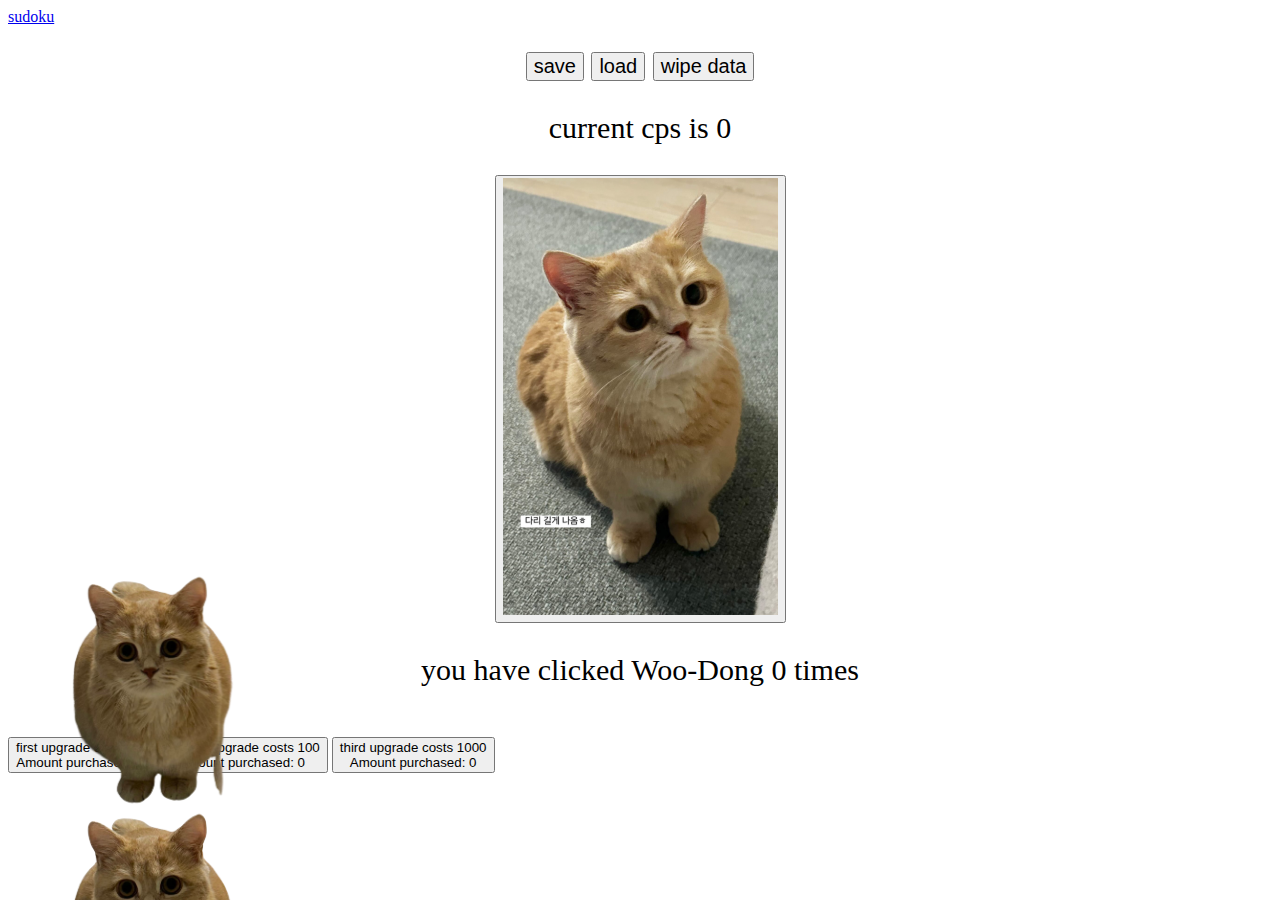
<file: index.html>
<!DOCTYPE html>
<html lang="en">
<head>
    <meta charset="UTF-8">
    <meta name="viewport" content="width=device-width, initial-scale=1.0">
    <title>get clicking...</title>
    <link rel="stylesheet" href="style.css">    

</head>
<body>
    
    <nav>
        <a href="sudoku.html">sudoku</a>
    </nav>


    <div class="loadSave">

        <button id="save">
            save
        </button>

        <button id="load">
            load
        </button>

        <button id="wipe"> 
            wipe data
        </button>

    

    <p id="cpsCounter">current cps is <span id="cpsCount"></span></p>

    <button id="wooDongClicker" onclick="clickWooDong()"> 
        <img src="images\woo-dong sit up.webp" alt = "woo-dong!!!!!" title="click me :3">
    </button>


    <p id="timesClicked">you have clicked Woo-Dong 0 times</p>

    </div>
    
    <img id="WooDongTransparentTwo" src="images/WooDongTransparent.png" alt="he is transparent doe">
   
    <img id="WooDongTransparent" src="images/WooDongTransparent.png" alt="he is transparent doe">


    
    <button id="upgrade1" title="each upgrade1 clicks one time per second"> 
        first upgrade costs 10 <br> Amount purchased: 0
    </button>
    <button id="upgrade2" title="each upgrade2 clicks ten times per second"> 
        second upgrade costs 100 <br> Amount purchased: 0
    </button>
    <button id="upgrade3" title="each upgrade3 clicks hundred times per second"> 
        third upgrade costs 1000 <br> Amount purchased: 0
    </button>

    <script src="index.js"></script>   
</body>
</html>
</file>
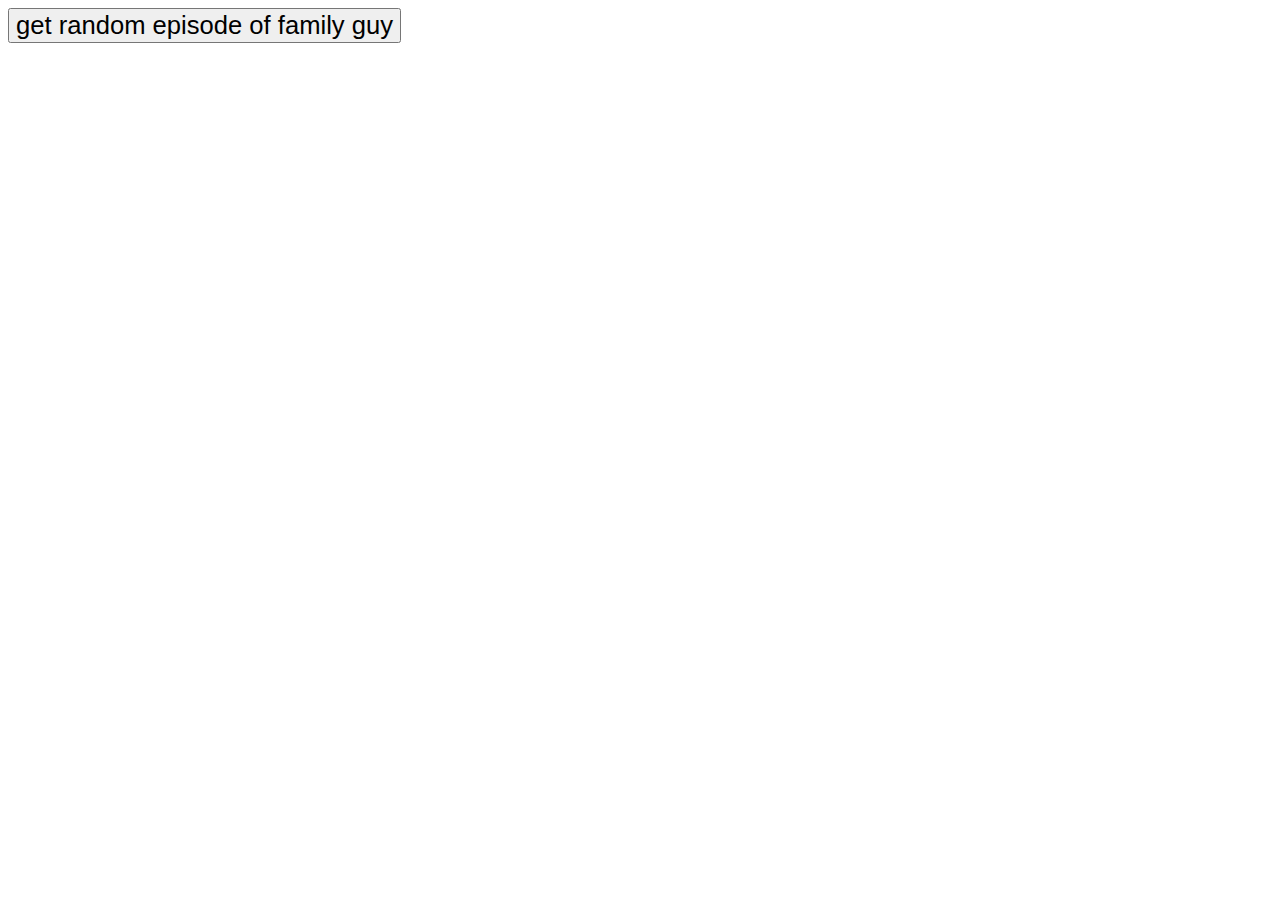
<file: FamilyGuy.html>
<!DOCTYPE html>
<html lang="en">
<head>
    <meta charset="UTF-8">
    <meta name="viewport" content="width=device-width, initial-scale=1.0">
    <title>family guy random episode </title>
    <style>
        button{
            font-size: 2vw;
        }
    </style>
</head>
<body>
    <button onclick="getEpisode()">get random episode of family guy</button>

    <p id="txtinfo"></p>
    <script src="FamilyGuy.js"></script>
</body>
</html>
</file>
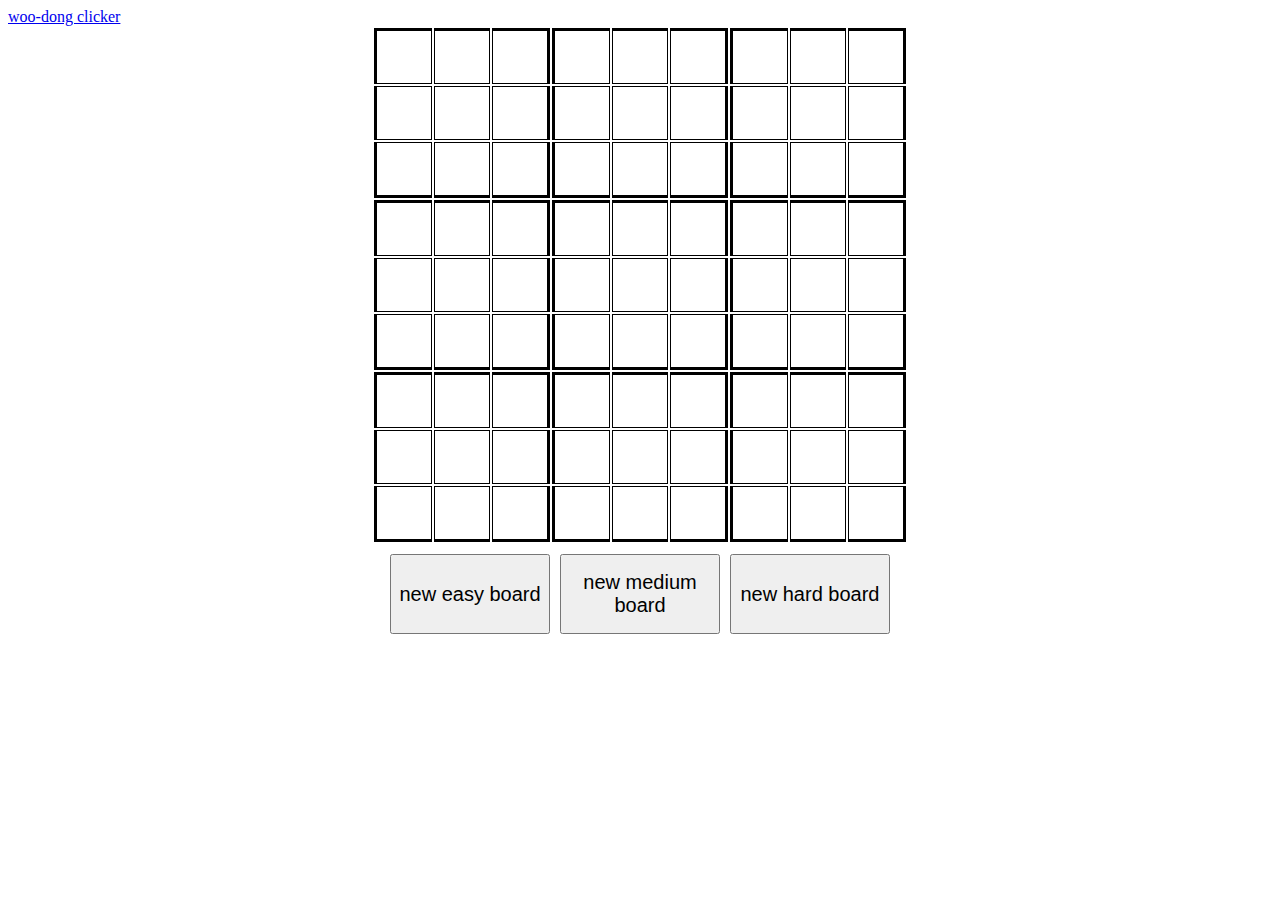
<file: sudoku.html>
<!DOCTYPE html>
<html lang="en">

<head>
    <meta charset="UTF-8">
    <meta name="viewport" content="width=device-width, initial-scale=1.0">
    <title>sudoku</title>
    <link rel="stylesheet" href="style.css">

</head>
<nav>
    <a href="index.html">woo-dong clicker</a>
</nav>

<div class="grid">
    <table>
        <tbody>
            <tr>
                <td><input type="text" class="cell"" maxlength=" 1"></td>
                <td><input type="text" class="cell"" maxlength=" 1"></td>
                <td><input type="text" class="cell"" maxlength=" 1"></td>
                <td><input type="text" class="cell"" maxlength=" 1"></td>
                <td><input type="text" class="cell"" maxlength=" 1"></td>
                <td><input type="text" class="cell"" maxlength=" 1"></td>
                <td><input type="text" class="cell"" maxlength=" 1"></td>
                <td><input type="text" class="cell"" maxlength=" 1"></td>
                <td><input type="text" class="cell"" maxlength=" 1"></td>
            </tr>
            <tr>
                <td><input type="text" class="cell"" maxlength=" 1"></td>
                <td><input type="text" class="cell"" maxlength=" 1"></td>
                <td><input type="text" class="cell"" maxlength=" 1"></td>
                <td><input type="text" class="cell"" maxlength=" 1"></td>
                <td><input type="text" class="cell"" maxlength=" 1"></td>
                <td><input type="text" class="cell"" maxlength=" 1"></td>
                <td><input type="text" class="cell"" maxlength=" 1"></td>
                <td><input type="text" class="cell"" maxlength=" 1"></td>
                <td><input type="text" class="cell"" maxlength=" 1"></td>
            </tr>
            <tr>
                <td><input type="text" class="cell"" maxlength=" 1"></td>
                <td><input type="text" class="cell"" maxlength=" 1"></td>
                <td><input type="text" class="cell"" maxlength=" 1"></td>
                <td><input type="text" class="cell"" maxlength=" 1"></td>
                <td><input type="text" class="cell"" maxlength=" 1"></td>
                <td><input type="text" class="cell"" maxlength=" 1"></td>
                <td><input type="text" class="cell"" maxlength=" 1"></td>
                <td><input type="text" class="cell"" maxlength=" 1"></td>
                <td><input type="text" class="cell"" maxlength=" 1"></td>
            </tr>
            <tr>
                <td><input type="text" class="cell"" maxlength=" 1"></td>
                <td><input type="text" class="cell"" maxlength=" 1"></td>
                <td><input type="text" class="cell"" maxlength=" 1"></td>
                <td><input type="text" class="cell"" maxlength=" 1"></td>
                <td><input type="text" class="cell"" maxlength=" 1"></td>
                <td><input type="text" class="cell"" maxlength=" 1"></td>
                <td><input type="text" class="cell"" maxlength=" 1"></td>
                <td><input type="text" class="cell"" maxlength=" 1"></td>
                <td><input type="text" class="cell"" maxlength=" 1"></td>
            </tr>
            <tr>
                <td><input type="text" class="cell"" maxlength=" 1"></td>
                <td><input type="text" class="cell"" maxlength=" 1"></td>
                <td><input type="text" class="cell"" maxlength=" 1"></td>
                <td><input type="text" class="cell"" maxlength=" 1"></td>
                <td><input type="text" class="cell"" maxlength=" 1"></td>
                <td><input type="text" class="cell"" maxlength=" 1"></td>
                <td><input type="text" class="cell"" maxlength=" 1"></td>
                <td><input type="text" class="cell"" maxlength=" 1"></td>
                <td><input type="text" class="cell"" maxlength=" 1"></td>
            </tr>
            <tr>
                <td><input type="text" class="cell"" maxlength=" 1"></td>
                <td><input type="text" class="cell"" maxlength=" 1"></td>
                <td><input type="text" class="cell"" maxlength=" 1"></td>
                <td><input type="text" class="cell"" maxlength=" 1"></td>
                <td><input type="text" class="cell"" maxlength=" 1"></td>
                <td><input type="text" class="cell"" maxlength=" 1"></td>
                <td><input type="text" class="cell"" maxlength=" 1"></td>
                <td><input type="text" class="cell"" maxlength=" 1"></td>
                <td><input type="text" class="cell"" maxlength=" 1"></td>
            </tr>
            <tr>
                <td><input type="text" class="cell"" maxlength=" 1"></td>
                <td><input type="text" class="cell"" maxlength=" 1"></td>
                <td><input type="text" class="cell"" maxlength=" 1"></td>
                <td><input type="text" class="cell"" maxlength=" 1"></td>
                <td><input type="text" class="cell"" maxlength=" 1"></td>
                <td><input type="text" class="cell"" maxlength=" 1"></td>
                <td><input type="text" class="cell"" maxlength=" 1"></td>
                <td><input type="text" class="cell"" maxlength=" 1"></td>
                <td><input type="text" class="cell"" maxlength=" 1"></td>
            </tr>
            <tr>
                <td><input type="text" class="cell"" maxlength=" 1"></td>
                <td><input type="text" class="cell"" maxlength=" 1"></td>
                <td><input type="text" class="cell"" maxlength=" 1"></td>
                <td><input type="text" class="cell"" maxlength=" 1"></td>
                <td><input type="text" class="cell"" maxlength=" 1"></td>
                <td><input type="text" class="cell"" maxlength=" 1"></td>
                <td><input type="text" class="cell"" maxlength=" 1"></td>
                <td><input type="text" class="cell"" maxlength=" 1"></td>
                <td><input type="text" class="cell"" maxlength=" 1"></td>
            </tr>
            <tr>
                <td><input type="text" class="cell"" maxlength=" 1"></td>
                <td><input type="text" class="cell"" maxlength=" 1"></td>
                <td><input type="text" class="cell"" maxlength=" 1"></td>
                <td><input type="text" class="cell"" maxlength=" 1"></td>
                <td><input type="text" class="cell"" maxlength=" 1"></td>
                <td><input type="text" class="cell"" maxlength=" 1"></td>
                <td><input type="text" class="cell"" maxlength=" 1"></td>
                <td><input type="text" class="cell"" maxlength=" 1"></td>
                <td><input type="text" class="cell"" maxlength=" 1"></td>
            </tr>
        </tbody>
    </table>
</div>

<div class="menu">
    <div class="difficulty-buttons">
        <button id="easyDif">new easy board</button>
        <button id="medDif">new medium board</button>
        <button id="hardDif">new hard board</button>
    </div>
</div>


<script src="sudoku.js"></script>
</body>

</html>
</file>
<file: style.css>
.loadSave {
    width: 50%; /* Adjust the width as per your design */
    margin: 0 auto; /* This centers the div horizontally */
    text-align: center; /* This centers the content inside the div */
    font-size: 30px;
    padding: 20px;
}

.loadSave button{
    font-size: 20px;
}

#WooDongTransparent {
    position: fixed;
    bottom: 0%;
    height: 400px;
    animation: wooDongSlide 10s infinite linear;
}

#WooDongTransparentTwo {
    position: fixed;
    height: 400px;
    animation: wooDongSlide 10s infinite linear;
}

@keyframes wooDongSlide {
    0% { margin-left: 0%; }
    25% { margin-bottom: 100px; }
    50% { margin-left: 90%; margin-bottom: 0px; }
    75% { margin-bottom: 100px; }
    100% { margin-left: 0%; margin-bottom: 0px; transform: rotate(360deg); }
}

.upgradeMenu {
    position: fixed;
    display: flex;
    flex-direction: column;
    align-items: center;
  } 



.grid input{
    width: 3rem;
    height: 3rem;   
}

.grid table {
    display: flex;
    justify-content: center;
}

.grid td {
    width: 40px;
    height: 40px;
    border: 1px solid black;
}

.cell {
    outline: none;
    border: none;
    text-align: center;
    font-size: 3rem;
}

/* Add a thicker border for the 3x3 subgrids */
.grid tr:nth-child(3n) td {
  border-bottom: 3px solid black;
}
.grid tr:nth-child(3n-2) td {
    border-top: 3px solid black;
  }
.grid td:nth-child(3n) {
  border-right: 3px solid black;
}
.grid td:nth-child(3n-2) {
    border-left: 3px solid black;
  }


.menu {
    display: flex;
    flex-direction: column; 
    align-items: center; 
    gap: 10px; 
    padding: 10px;
}

.difficulty-buttons {
    display: flex;
    gap: 10px; 
}
.menu button{
    width: 10rem;
    height: 5rem;
    font-size: 1.25rem;
    padding: 5px 2px;
}
</file>
